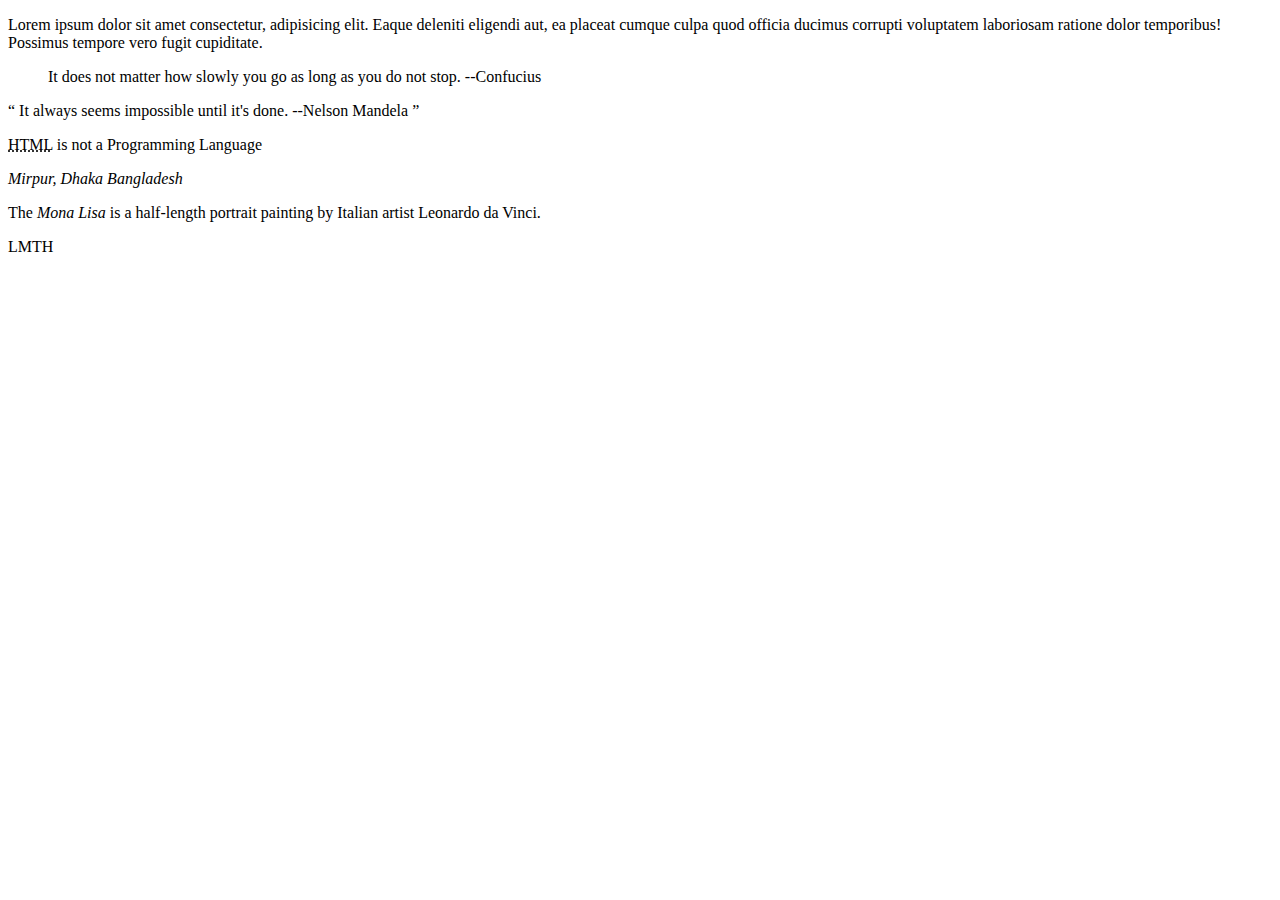
<file: learning html/Untitled-1.html>
<!DOCTYPE html>
<html lang="en">
  <head>
    <title>HTML is Fun</title>
  </head>

  <body>
    <p>
      Lorem ipsum dolor sit amet consectetur, adipisicing elit. Eaque deleniti
      eligendi aut, ea placeat cumque culpa quod officia ducimus corrupti
      voluptatem laboriosam ratione dolor temporibus! Possimus tempore vero
      fugit cupiditate.
    </p>
    <blockquote>
      It does not matter how slowly you go as long as you do not stop.
      --Confucius
    </blockquote>

    <q> It always seems impossible until it's done. --Nelson Mandela </q>

    <p>
      <abbr title="Hyper Text Markup Language">HTML</abbr> is not a Programming
      Language
    </p>

    <address>Mirpur, Dhaka Bangladesh</address>
    <p>
      The <cite>Mona Lisa</cite> is a half-length portrait painting by Italian
      artist Leonardo da Vinci.
    </p>
    <bdo dir="rtl">HTML</bdo>
  </body>
</html>
</file>
